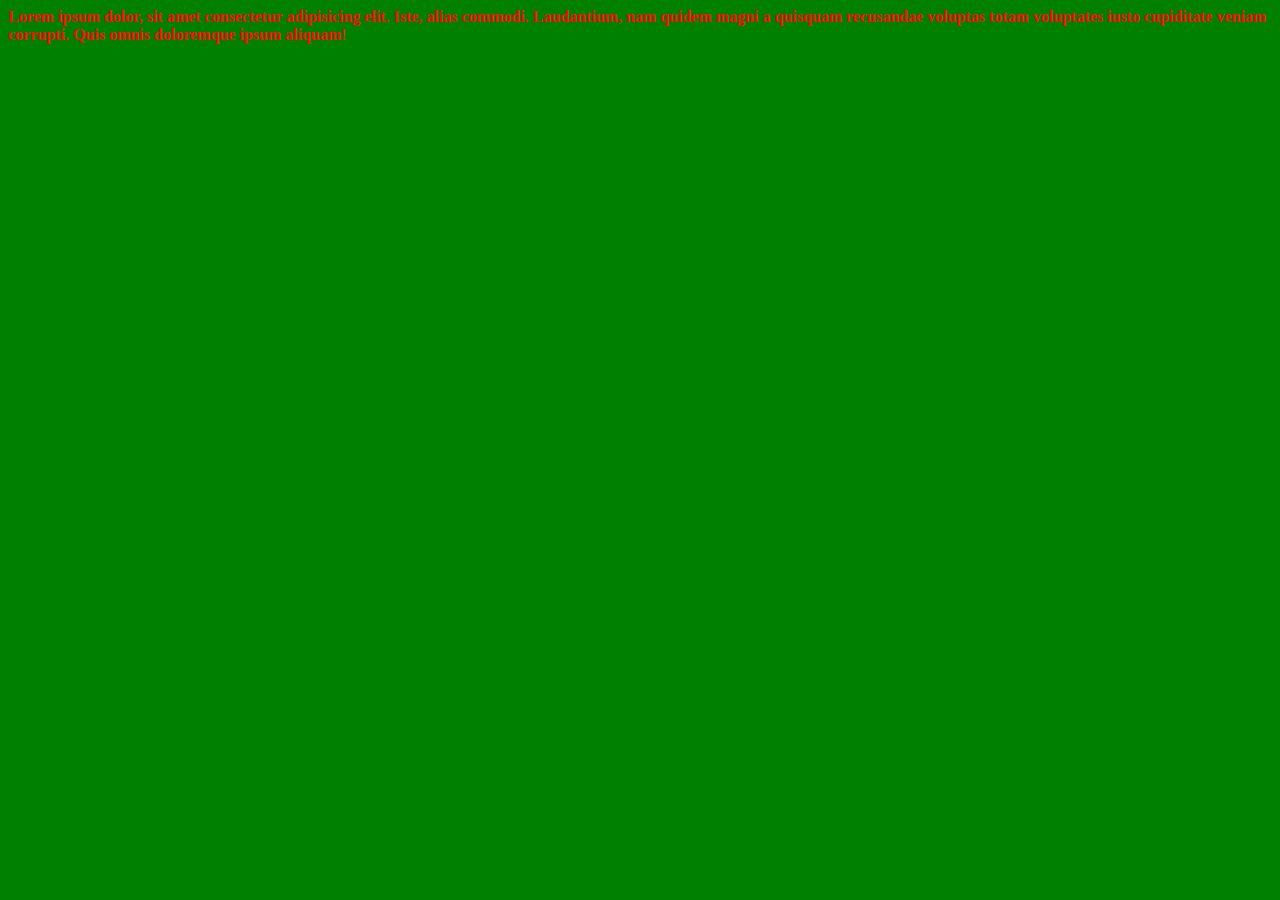
<file: HTML5/index.html>
<!DOCTYPE html>
<html lang="en">
<head>
    <meta charset="UTF-8">
    <meta name="viewport" content="width=device-width, initial-scale=1.0">
    <title>Document</title>
</head>
<body bgcolor="green">
    <font color="fa4-reddit">
        <b>Lorem ipsum dolor, sit amet consectetur adipisicing elit. Iste, alias commodi. Laudantium, nam quidem magni a quisquam recusandae voluptas totam voluptates iusto cupiditate veniam corrupti. Quis omnis doloremque ipsum aliquam!</b>
    </font>
</body>
</html>
</file>
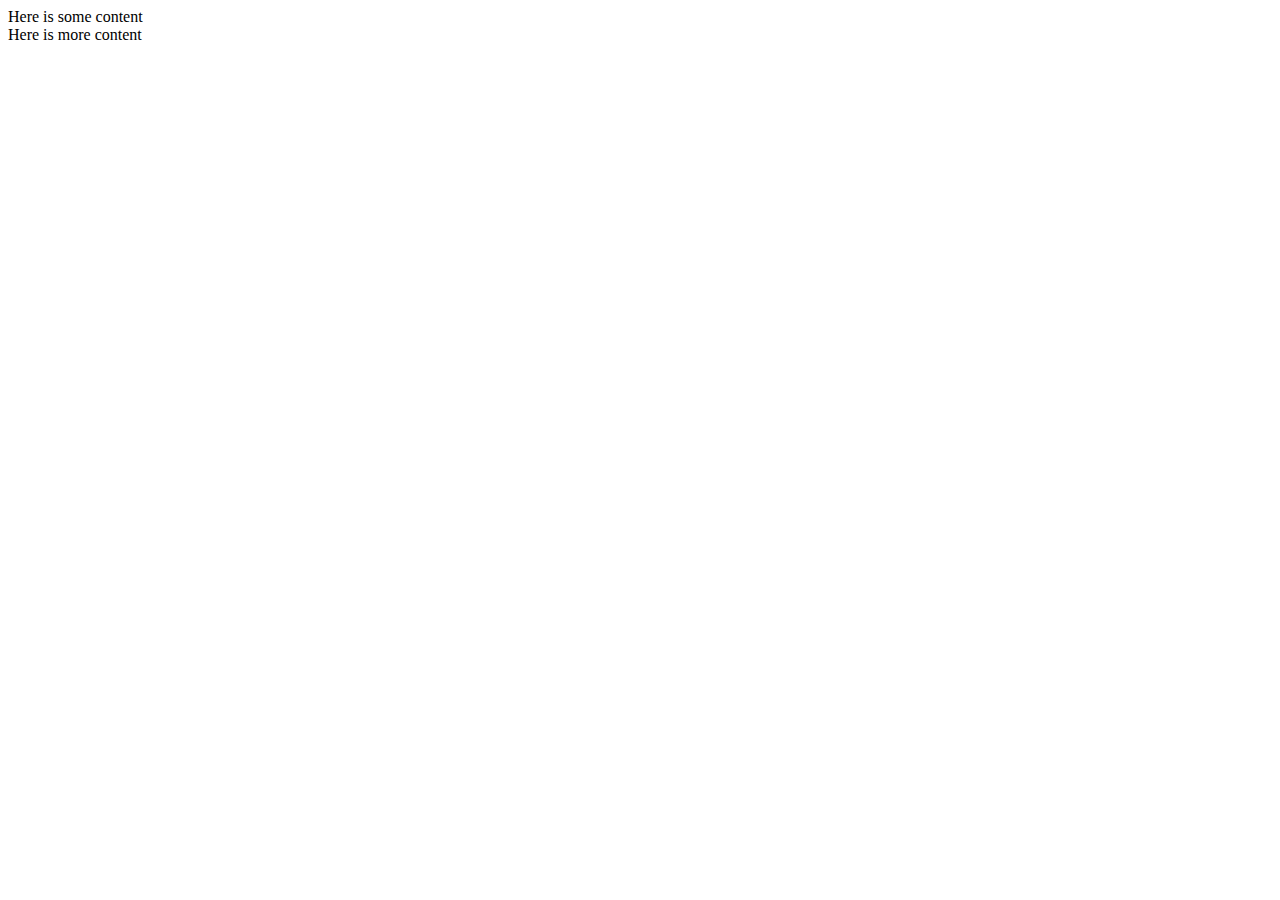
<file: 01-HtmlStructure.html>
<!DOCTYPE html>
<html>
<head>
    <meta charset="UTF-8">
    <meta name="author" content="Mark Costales">
    <title>This is a simple web page</title>
</head>
<body>
    <div>Here is some content</div>
    <div>Here is more content</div>
</body>
</html>
</file>
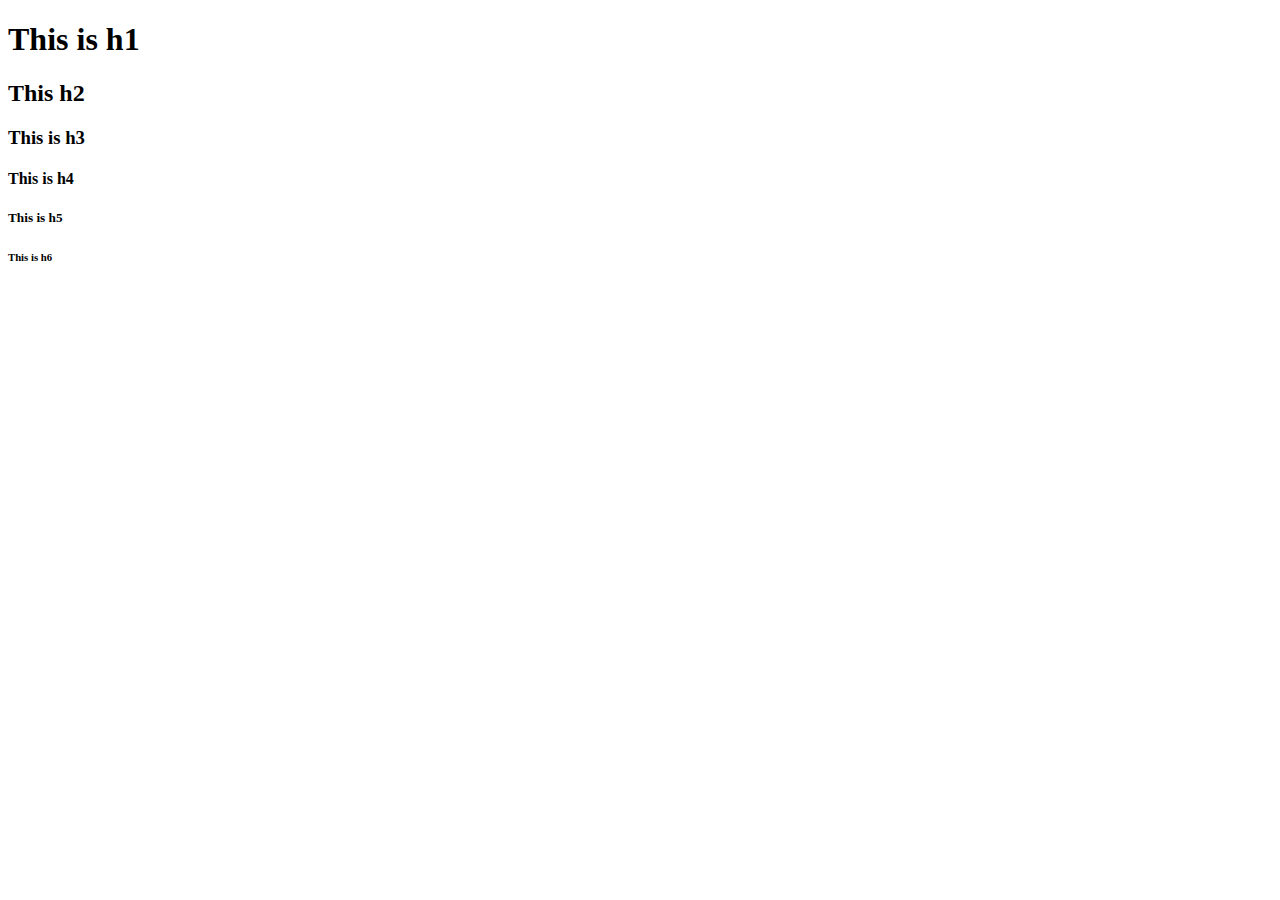
<file: 02-SectionHeadings.html>
<!DOCTYPE html>
<html>
<head>
    <title>Section Headings</title>
</head>
<body>
    <h1>This is h1</h1>
    <h2>This h2</h2>
    <h3>This is h3</h3>
    <h4>This is h4</h4>
    <h5>This is h5</h5>
    <h6>This is h6</h6>
</body>
</html>
</file>
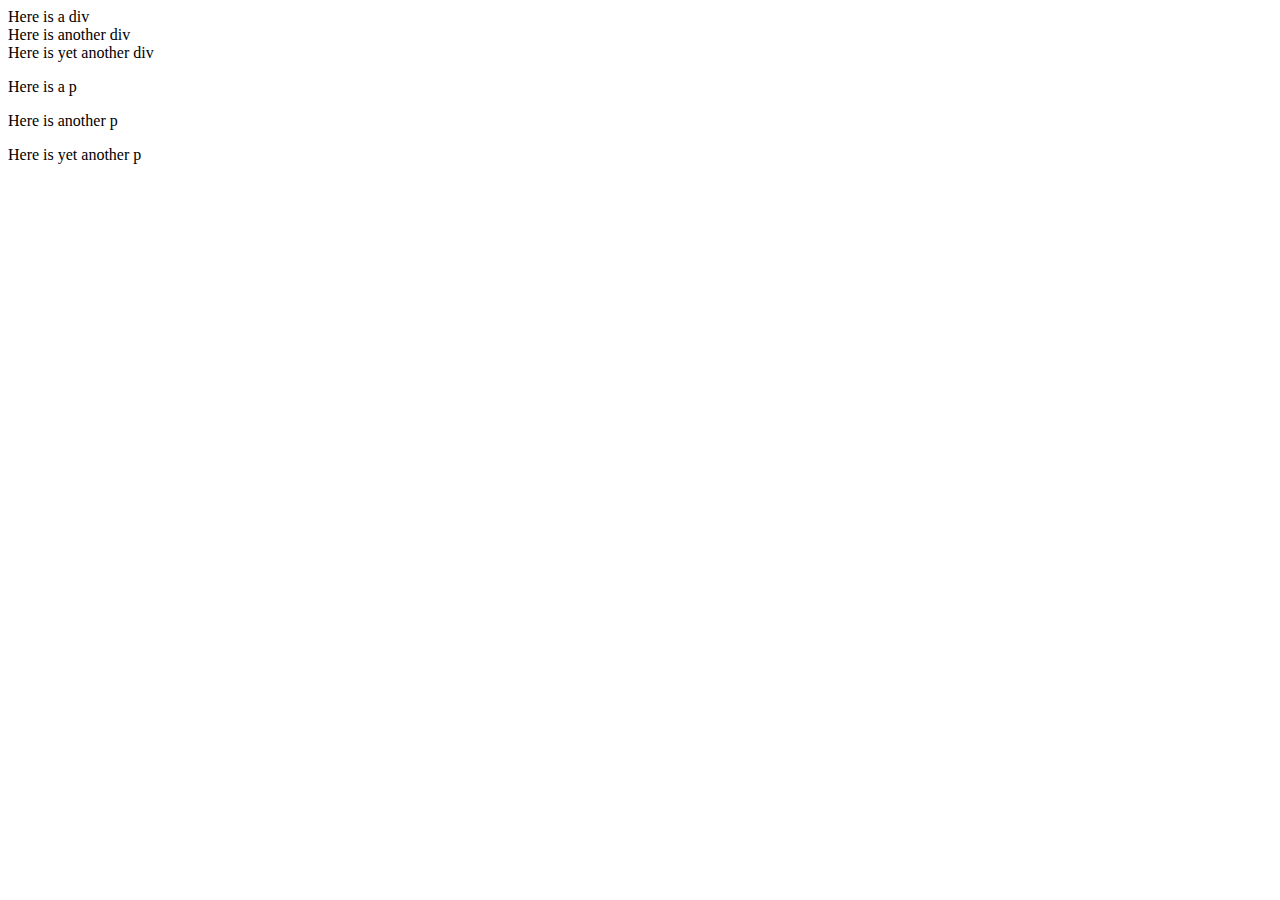
<file: 03-BlockContent.html>
<!DOCTYPE html>
<html>
<head>
    <title>Block Content</title>
</head>
<body>
    <div>Here is a div</div>
    <div>Here is another div</div>
    <div>Here is yet another div</div>
    <p>Here is a p</p>
    <p>Here is another p</p>
    <p>Here is yet another p</p>
</body>
</html>
</file>
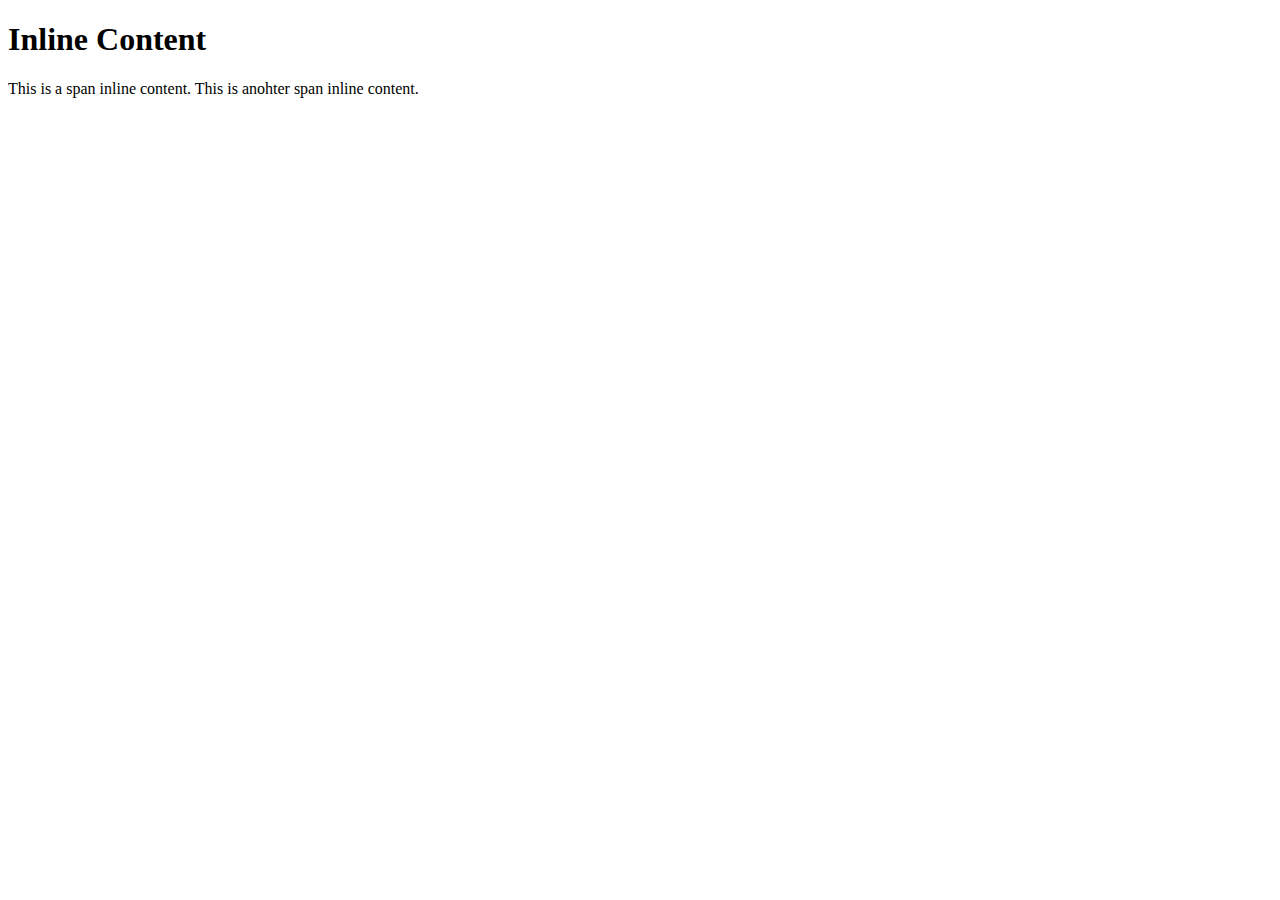
<file: 04-InlineContent.html>
<!DOCTYPE html>
<html>
<head>
    <title>Inline Content</title>
</head>
<body>
    <h1>Inline Content</h1>
    <span>This is a span </span> inline content.
    <span>This is anohter span</span> inline content.
</body>
</html>
</file>
